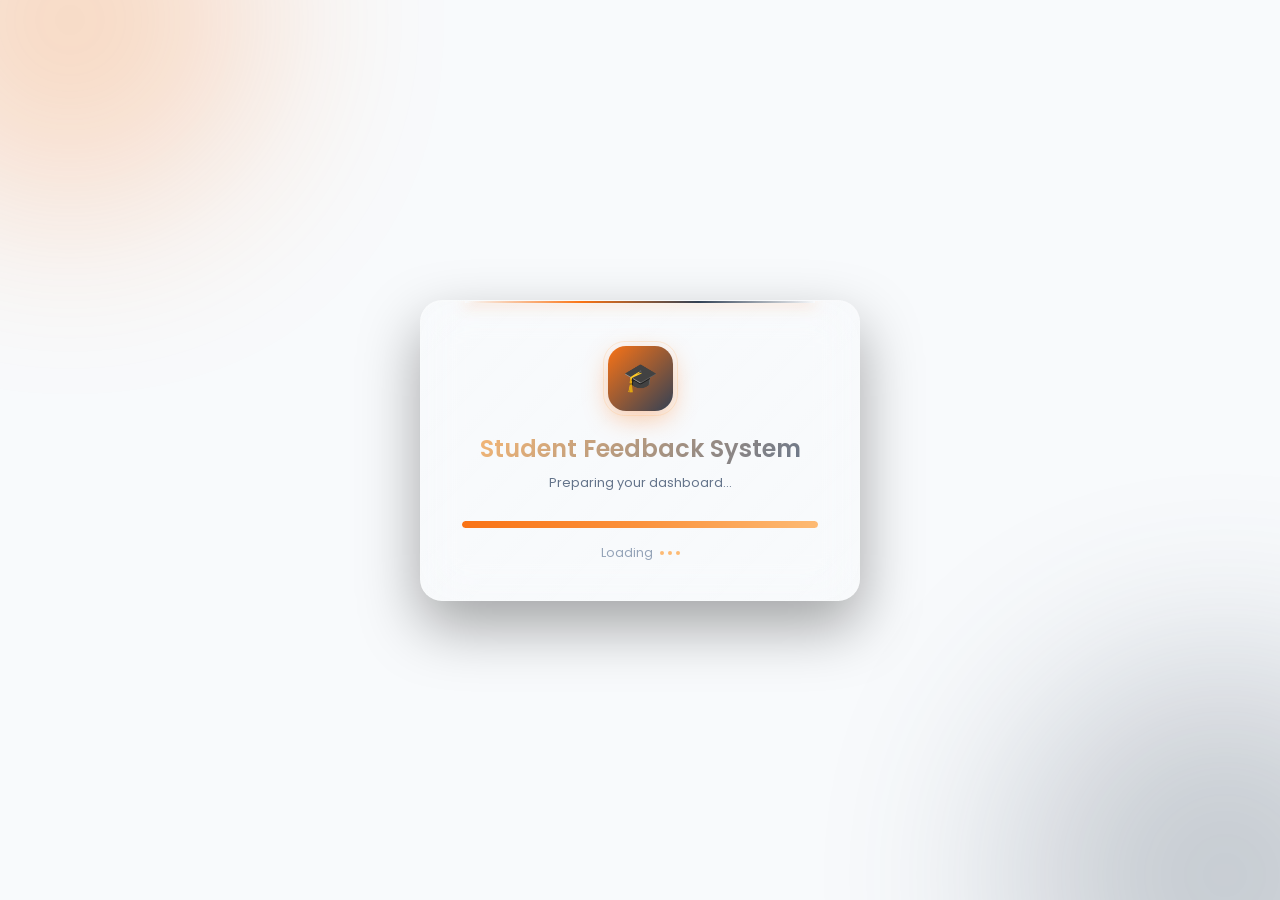
<file: loading.html>
<!DOCTYPE html>
<html lang="en">

<head>

    <meta charset="UTF-8">

    <meta name="viewport" content="width=device-width, initial-scale=1.0">

    <!-- Redirect to index.html after 3 seconds -->
    <meta http-equiv="refresh" content="3;url=index.html">

    <title>Student Feedback System</title>

    <link
        href="https://fonts.googleapis.com/css2?family=Poppins:wght@300;400;500;600&display=swap"
        rel="stylesheet"
    >

    <style>

        /* ==========================================
           RESET
           ========================================== */

        * {
            margin: 0;
            padding: 0;
            box-sizing: border-box;

            font-family: 'Poppins', sans-serif;
        }


        /* ==========================================
           BODY
           ========================================== */

        body {
            min-height: 100vh;

            display: flex;
            align-items: center;
            justify-content: center;

            overflow: hidden;

            background:
                radial-gradient(
                    circle at 15% 20%,
                    rgba(249, 115, 22, 0.18),
                    transparent 35%
                ),
                radial-gradient(
                    circle at 85% 80%,
                    rgba(51, 65, 85, 0.18),
                    transparent 35%
                ),
                #121212;

            color: #F8FAFC;
        }


        /* ==========================================
           BACKGROUND GLOWS
           ========================================== */

        .glow {
            position: fixed;

            border-radius: 50%;

            pointer-events: none;

            filter: blur(100px);
        }

:root {
    --loader-bg: #F8FAFC;
    --loader-card: rgba(255, 255, 255, 0.70);
    --loader-text: #0F172A;
    --loader-muted: #64748B;
    --loader-bar-bg: rgba(249, 115, 22, 0.10);
}

[data-theme="dark"] {
    --loader-bg: #121212;
    --loader-card: rgba(31, 41, 55, 0.45);
    --loader-text: #F8FAFC;
    --loader-muted: #9CA3AF;
    --loader-bar-bg: rgba(255, 255, 255, 0.08);
}

body {
    background: var(--loader-bg);
}

.loader-box {
    background: var(--loader-card);
}

.loader-box h1 {
    color: var(--loader-text);
}

.loader-box p {
    color: var(--loader-muted);
}

.loading-bar {
    background: var(--loader-bar-bg);
}
        .glow-orange {
            width: 380px;
            height: 380px;

            top: -170px;
            left: -120px;

            background: #F97316;

            opacity: 0.25;

            animation: floatBlue 8s ease-in-out infinite alternate;
        }


        .glow-grey {
            width: 430px;
            height: 430px;

            right: -160px;
            bottom: -190px;

            background: #334155;

            opacity: 0.25;

            animation: floatPurple 9s ease-in-out infinite alternate;
        }


        /* ==========================================
           GLASS LOADER
           ========================================== */

        .loader-box {

            position: relative;

            width: 440px;

            max-width: 90%;

            padding: 45px 40px 38px;

            text-align: center;

            /* Glass */

            background:
                linear-gradient(
                    135deg,
                    rgba(255, 255, 255, 0.10),
                    rgba(255, 255, 255, 0.03)
                );

            backdrop-filter: blur(25px);
            -webkit-backdrop-filter: blur(25px);

            border: 1px solid rgba(255, 255, 255, 0.12);

            border-radius: 22px;

            box-shadow:
                0 25px 60px rgba(0, 0, 0, 0.35),
                inset 0 1px 1px rgba(255, 255, 255, 0.10);

            overflow: hidden;

            animation: cardAppear 0.8s ease;
        }


        /* ==========================================
           GLASS SHINE
           ========================================== */

        .loader-box::before {

            content: "";

            position: absolute;

            top: 0;
            left: -100%;

            width: 60%;
            height: 100%;

            background:
                linear-gradient(
                    90deg,
                    transparent,
                    rgba(255, 255, 255, 0.08),
                    transparent
                );

            transform: skewX(-20deg);

            animation: shine 3s ease-in-out infinite;
        }


        /* ==========================================
           TOP ACCENT
           ========================================== */

        .top-line {

            position: absolute;

            top: 0;
            left: 10%;

            width: 80%;
            height: 2px;

            background:
                linear-gradient(
                    90deg,
                    transparent,
                    #F97316,
                    #334155,
                    transparent
                );

            box-shadow:
                0 0 15px rgba(249, 115, 22, 0.7);
        }


        /* ==========================================
           LOGO / ICON
           ========================================== */

        .loader-icon {

            position: relative;

            width: 65px;
            height: 65px;

            margin: 0 auto 20px;

            display: flex;

            align-items: center;
            justify-content: center;

            border-radius: 18px;

            background:
                linear-gradient(
                    135deg,
                    #F97316,
                    #334155
                );

            box-shadow:
                0 8px 25px rgba(249, 115, 22, 0.35);

            animation: iconPulse 2s ease-in-out infinite;
        }


        .loader-icon::after {

            content: "";

            position: absolute;

            inset: -5px;

            border-radius: 22px;

            border: 1px solid rgba(253, 186, 116, 0.25);

            animation: iconRing 2s ease-in-out infinite;
        }


        .loader-icon span {

            font-size: 28px;

            color: white;
        }


        /* ==========================================
           TITLE
           ========================================== */

        .loader-box h1 {

            position: relative;

            font-size: 1.5rem;

            font-weight: 600;

            margin-bottom: 8px;

            background:
                linear-gradient(
                    135deg,
                    #FDBA74,
                    #64748B
                );

            -webkit-background-clip: text;
            -webkit-text-fill-color: transparent;
        }


        /* ==========================================
           SUBTITLE
           ========================================== */

        .subtitle {

            position: relative;

            margin-bottom: 28px;

            color: #94A3B8;

            font-size: 0.8rem;
        }


        /* ==========================================
           LOADING BAR
           ========================================== */

        .loading-bar {

            position: relative;

            width: 100%;

            height: 9px;

            background: rgba(255, 255, 255, 0.07);

            border: 1px solid rgba(255, 255, 255, 0.05);

            border-radius: 20px;

            overflow: hidden;
        }


        /* ==========================================
           PROGRESS
           ========================================== */

        .loading-progress {

            width: 0%;

            height: 100%;

            border-radius: 20px;

            background:
                linear-gradient(
                    90deg,
                    #F97316,
                    #FB923C,
                    #FDBA74
                );

            box-shadow:
                0 0 12px rgba(249, 115, 22, 0.7),
                0 0 25px rgba(253, 186, 116, 0.4);

            animation:
                loading 3s cubic-bezier(0.4, 0, 0.2, 1) forwards;
        }


        /* ==========================================
           LOADING STATUS
           ========================================== */

        .loading-status {

            margin-top: 15px;

            display: flex;

            justify-content: center;

            align-items: center;

            gap: 7px;

            color: #94A3B8;

            font-size: 0.78rem;
        }


        /* ==========================================
           ANIMATED DOTS
           ========================================== */

        .dots {

            display: flex;

            gap: 4px;
        }


        .dots span {

            width: 4px;
            height: 4px;

            border-radius: 50%;

            background: #FDBA74;

            animation: dots 1.2s infinite ease-in-out;
        }


        .dots span:nth-child(2) {
            animation-delay: 0.15s;
        }


        .dots span:nth-child(3) {
            animation-delay: 0.3s;
        }


        /* ==========================================
           ANIMATIONS
           ========================================== */

        @keyframes loading {

            0% {
                width: 0%;
            }

            100% {
                width: 100%;
            }

        }


        @keyframes cardAppear {

            from {
                opacity: 0;
                transform: translateY(20px) scale(0.96);
            }

            to {
                opacity: 1;
                transform: translateY(0) scale(1);
            }

        }


        @keyframes shine {

            0% {
                left: -100%;
            }

            60% {
                left: 140%;
            }

            100% {
                left: 140%;
            }

        }


        @keyframes iconPulse {

            0%,
            100% {
                transform: scale(1);
            }

            50% {
                transform: scale(1.04);
            }

        }


        @keyframes iconRing {

            0%,
            100% {
                opacity: 0.3;
                transform: scale(1);
            }

            50% {
                opacity: 0.7;
                transform: scale(1.08);
            }

        }


        @keyframes dots {

            0%,
            80%,
            100% {
                opacity: 0.25;
                transform: translateY(0);
            }

            40% {
                opacity: 1;
                transform: translateY(-3px);
            }

        }


        @keyframes floatBlue {

            from {
                transform: translate(0, 0);
            }

            to {
                transform: translate(50px, 40px);
            }

        }


        @keyframes floatPurple {

            from {
                transform: translate(0, 0);
            }

            to {
                transform: translate(-40px, -30px);
            }

        }


        /* ==========================================
           MOBILE
           ========================================== */

        @media (max-width: 500px) {

            .loader-box {
                width: 88%;

                padding: 35px 25px 30px;

                border-radius: 18px;
            }

            .loader-box h1 {
                font-size: 1.25rem;
            }

            .loader-icon {
                width: 58px;
                height: 58px;
            }

        }

    </style>

</head>


<body>


    <!-- Background -->

    <div class="glow glow-orange"></div>

    <div class="glow glow-grey"></div>


    <!-- Glass Loader -->

    <div class="loader-box">

        <div class="top-line"></div>


        <div class="loader-icon">
            <span>🎓</span>
        </div>


        <h1>
            Student Feedback System
        </h1>


        <p class="subtitle">
            Preparing your dashboard...
        </p>


        <div class="loading-bar">

            <div class="loading-progress"></div>

        </div>


        <div class="loading-status">

            <span>Loading</span>

            <div class="dots">
                <span></span>
                <span></span>
                <span></span>
            </div>

        </div>

    </div>


</body>
<script>
    const savedTheme = localStorage.getItem('theme');

    if (savedTheme === 'dark') {
        document.documentElement.setAttribute('data-theme', 'dark');
    }
</script>
</html>
</file>
